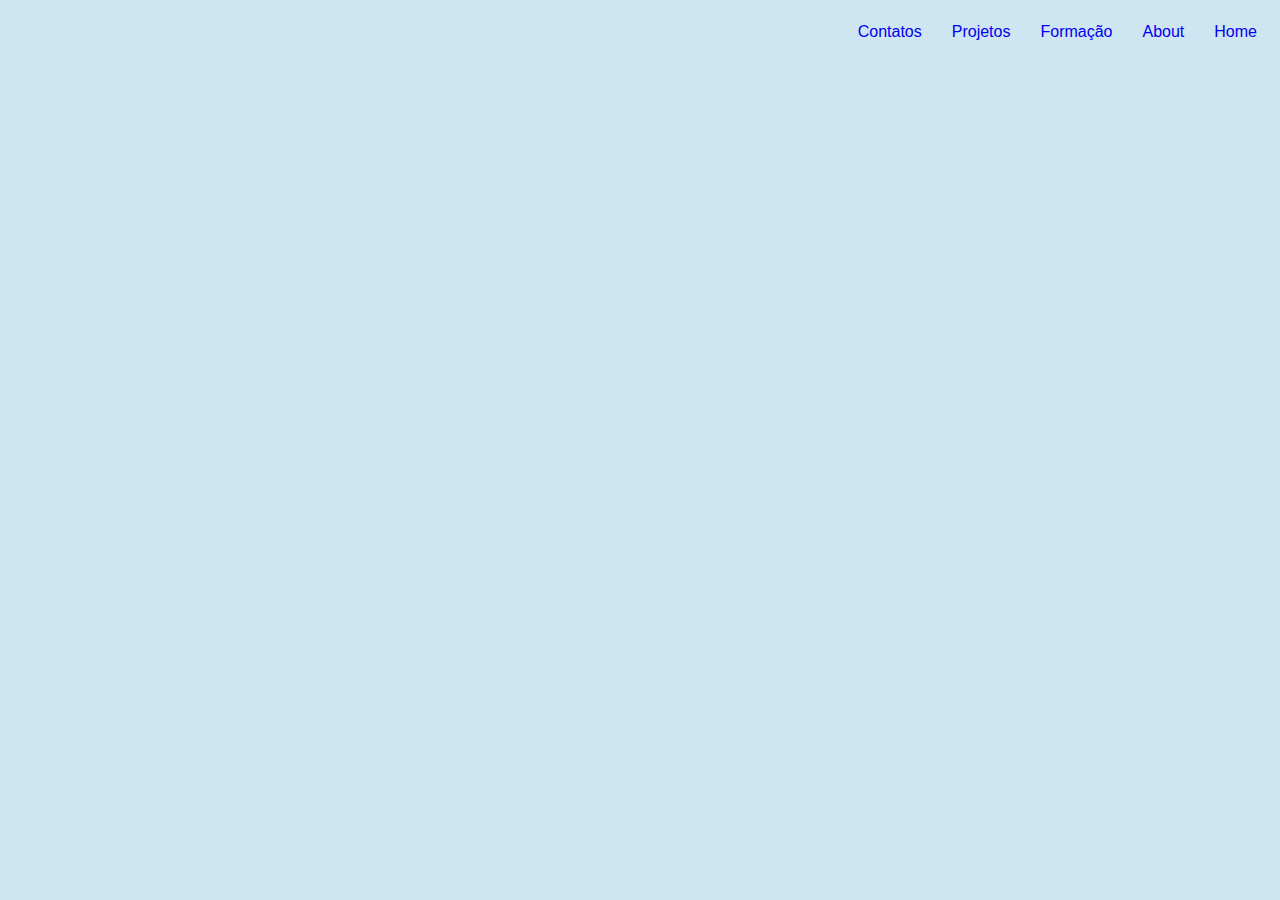
<file: index1.html>
<!DOCTYPE html>
<html lang="pt">

<head>
    <meta charset="UTF-8">
    <meta http-equiv="X-UA-Compatible" content="IE=edge">
    <meta name="viewport" content="width=device-width, initial-scale=1.0">
    <link rel="shortcut icon" href="../logos/favicon-16x16.png" type="image/x-icon">
    <link rel="stylesheet" href="style1.css">
    <title>Portifólio | Alexsander Leal</title>
</head>

<body>
    <header>
        <ul>
            <li><a href="index.html">Home</a></li>
            <li><a href="#about">About</a></li>
            <li><a href="#formacao">Formação</a></li>
            <li><a href="#projetos">Projetos</a></li>
            <li><a href="#contatos">Contatos</a></li>
        </ul>
    </header>
</body>

</html>
</file>
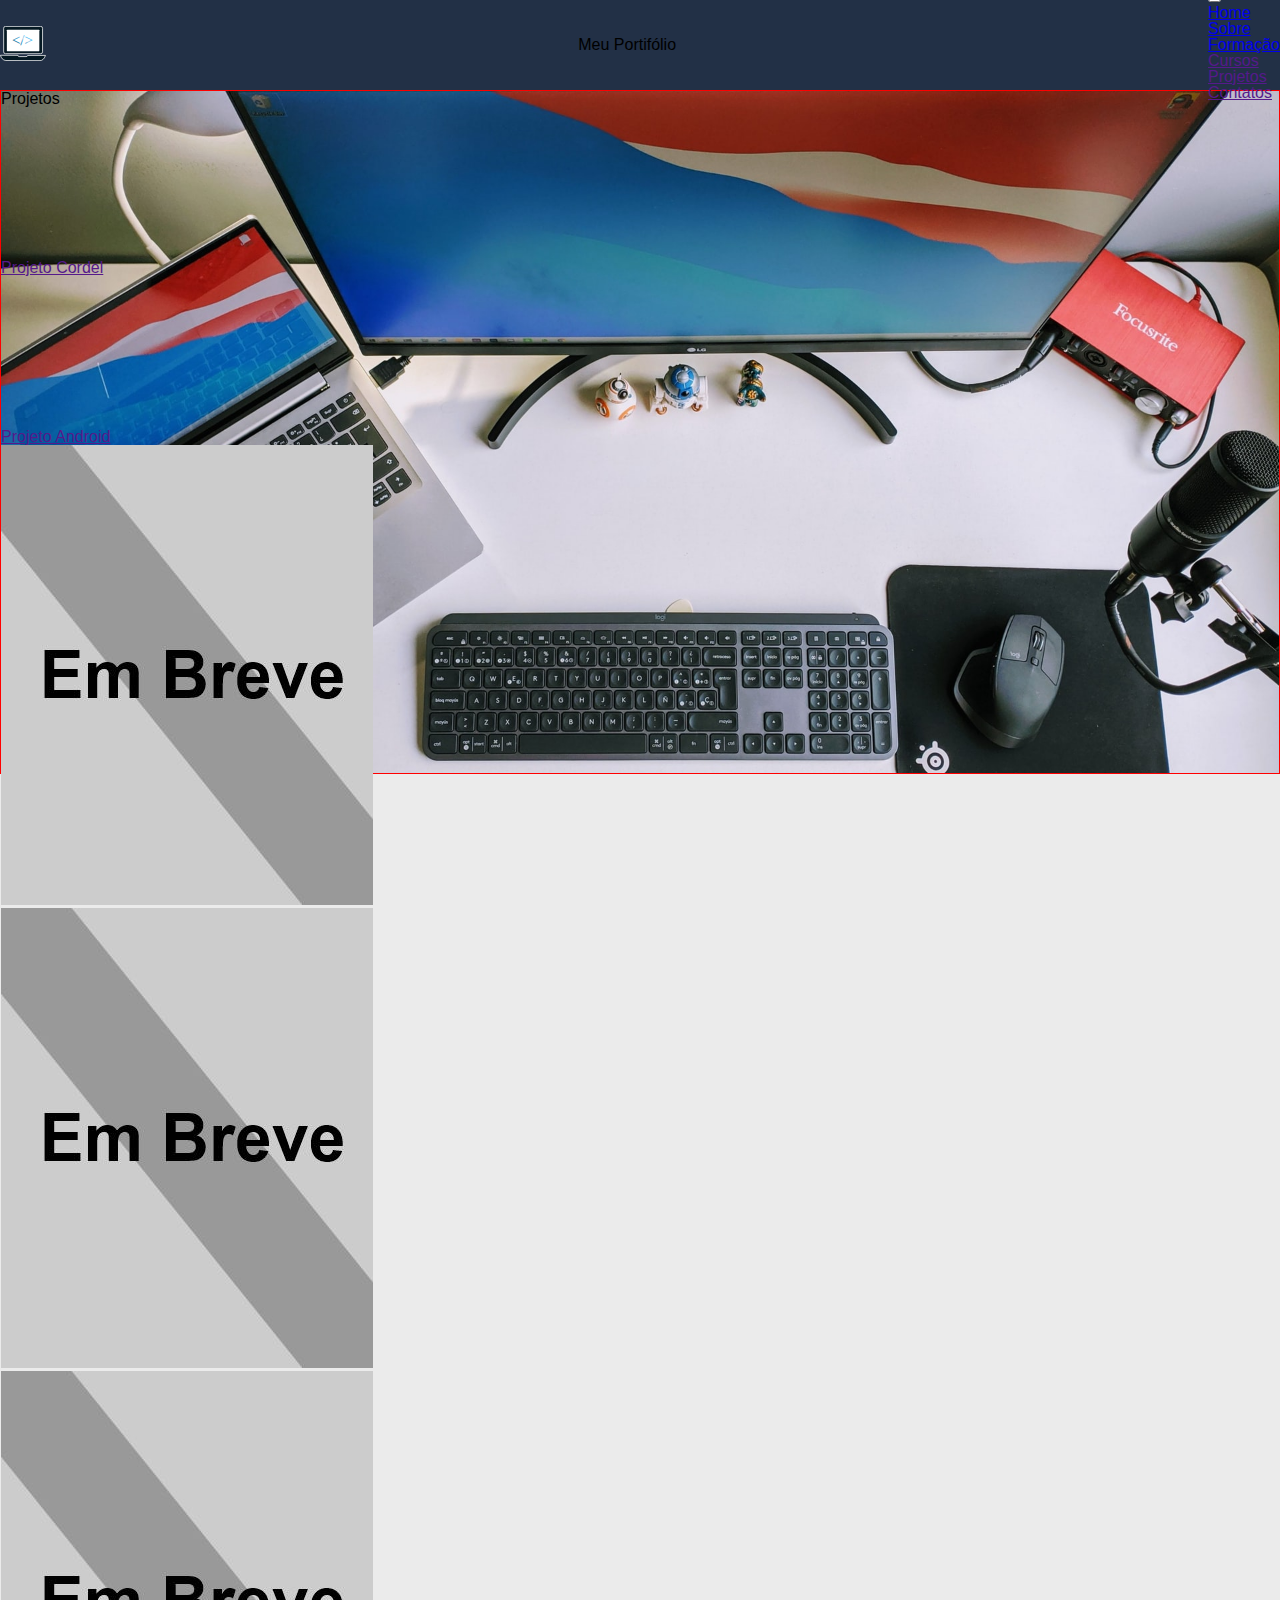
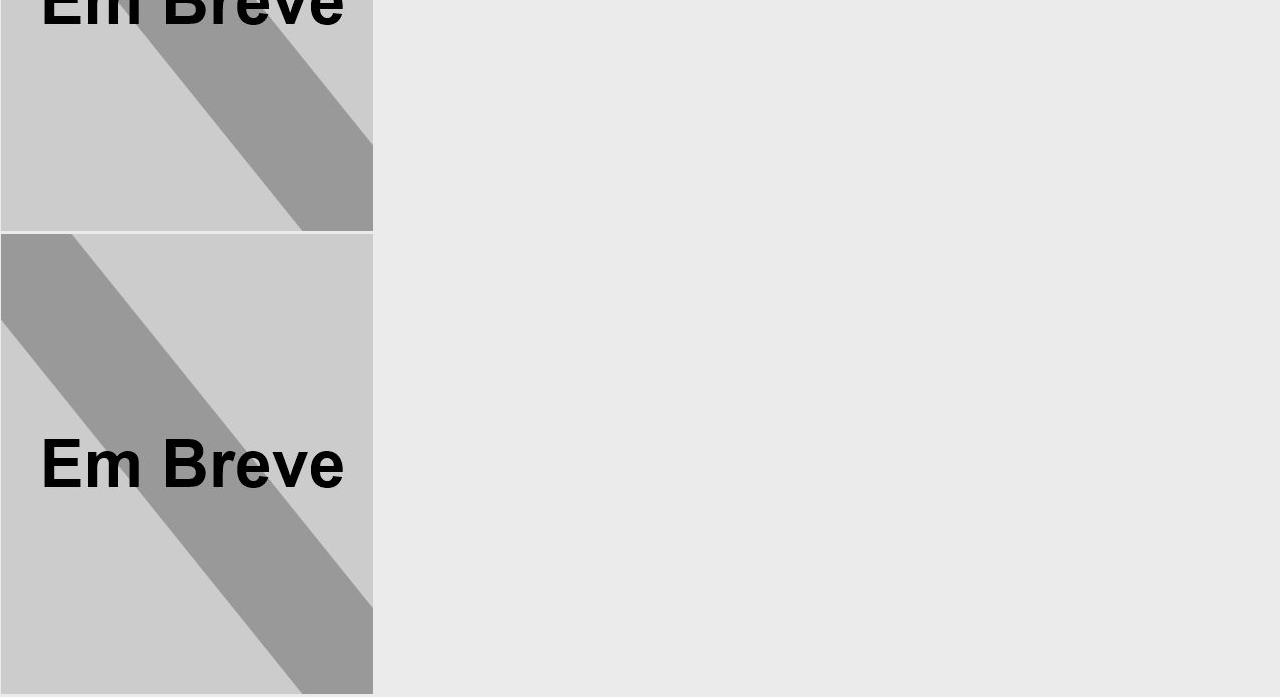
<file: pag-projetos.html>
<!DOCTYPE html>
<html lang="en">

<head>
    <meta charset="UTF-8">
    <meta http-equiv="X-UA-Compatible" content="IE=edge">
    <meta name="viewport" content="width=device-width, initial-scale=1.0">
    <link rel="shortcut icon" href="logos/favicon.ico" type="image/x-icon">
    <link rel="shortcut icon" href="img/logos/favicon.ico" type="image/x-icon">
    <link rel="stylesheet" href="estilo/reset.css">
    <link rel="stylesheet" href="estilo/style.css">
    <title>Portifólio | Alexsander Leal</title>
</head>

<body>
    <header class="cabecalho">

        <div class="cabecalho_container cabecalho_logo-cabecalho">
            <img src="img/logos/logo-cabecalho.svg" class="cabecalho_container_logotipo cabecalho_container_imagens"
                alt="Logotipo do Portifólio">
        </div>

        <div class="cabecalho_cabecalho_container">
            <h1 class="cabecalho_container_titulo">Meu Portifólio</h1>
        </div>

        <div class="cabecalho_cabecalho_container cabecalho_cabecalho_img-menu">
            <input type="checkbox" id="menu" class="cabecalho_container_botao">

            <label for="menu" class="cabecalho_container_rotulo">
                <span class="cabecalho_container_menu-hamburguer cabecalho_container_imagens"></span>
            </label>

            <ul class="cabecalho_container_lista-menu">
                <li class="cabecalho_lista-menu_item">
                    <a href="index.html" class="cabecalho_lista-menu_link">Home</a>
                </li>

                <li class="cabecalho_lista-menu_item">
                    <a href="#about" class="cabecalho_lista-menu_link">Sobre</a>
                </li>

                <li class="cabecalho_lista-menu_item">
                    <a href="#academic-education" class="cabecalho_lista-menu_link">Formação</a>
                </li>

                <li class="cabecalho_lista-menu_item">
                    <a href="" class="cabecalho_lista-menu_link">Cursos</a>
                </li>

                <li class="cabecalho_lista-menu_item">
                    <a href="" class="cabecalho_lista-menu_link">Projetos</a>
                </li>

                <li class="cabecalho_lista-menu_item">
                    <a href="" class="cabecalho_lista-menu_link">Contatos</a>
                </li>
            </ul>

        </div>

    </header>

    <main>
        <section id="projetos">
            <h2>Projetos</h2>
            
            <div id="grupo-projetos">
                <div class="projeto">
                    <iframe src="https://leal86.github.io/cordel-moderno-paralax/" frameborder="0" name="frame">
                        <img src="img/projetos/projeto-cordelModerno-site.png" class="img-projeto" alt="Imagem do Projeto">    
                        <p>Esse navegador não é compactível com essa funcionalidade!</p>
                    </iframe>
                    <p>
                        <a href="" class="link-projeto">Projeto Cordel</a>
                    </p>
                </div>
                
                <div class="projeto">
                    <iframe src="https://leal86.github.io/android-tech-insights/" frameborder="0" name="frame">
                        <img src="img/projetos/projeto-androidTechInsights-site.png" class="img-projeto" alt="Imagem do Projeto">    
                        <p>Esse navegador não é compactível com essa funcionalidade!</p>
                    </iframe>
                    <p>
                        <a href="" class="link-projeto">Projeto Android</a>
                    </p>
                </div>
                
                <div class="projeto">
                    <a href="#" class="link-projeto" target="frame">
                        <img src="imagens/img-em-breve.jpg" class="img-projeto" alt="Imagem do Projeto">
                    </a>
                </div>
                
                <div class="projeto">
                    <a href="#" class="link-projeto" target="frame">
                        <img src="img/fundos/img-em-breve.jpg" class="img-projeto" alt="Imagem do Projeto">
                    </a>
                </div>

                <div class="projeto">
                    <a href="#" class="link-projeto" target="frame">
                        <img src="img/fundos/img-em-breve.jpg" class="img-projeto" alt="Imagem do Projeto">
                    </a>
                </div>
                
                <div class="projeto">
                    <a href="#" class="link-projeto" target="frame">
                        <img src="img/fundos/img-em-breve.jpg" class="img-projeto" alt="Imagem do Projeto">
                    </a>
                </div>

            </div>
            
        </section>
    </main>



    <script>
        function clickMenu() {
            if (itens.style.display == 'block') {
                itens.style.display = 'none';
            } else {
                itens.style.display = 'block'
            }
        }

        function mudouTamanho() {
            if (window.innerWidth >= 768) {
                itens.style.display = 'block'
            } else {
                itens.style.display = 'none'
            }
        }
    </script>
</body>

</html>
</file>
<file: style1.css>
/* Configurações globais */
@charset "UTF-8";

@import url('https://fonts.googleapis.com/css2?family=Arizonia&family=Berkshire+Swash&display=swap');
@import url('https://fonts.googleapis.com/css2?family=Cinzel:wght@500&display=swap');
@import url('https://fonts.googleapis.com/css2?family=Roboto+Mono&display=swap');

:root {
    --cor0: #cee5f2; 
    --cor1: #accbe1;
    --cor2: #00a6fb;
    --cor3: #0582ca;
    --cor4: #006494;
    --cor5: #003554;
    --cor6: #051923;

    --fonte-padrao: arial, Verdana, Helvetica, sans-serif;
    --fonte-manuscrita: 'Arizonia', Handwriting;
    --fonte-nomeCabecalho: 'Cinzel', Display;
    --fonte-hello: 'Roboto Mono', Monospace;
}

* {
    
    padding: 0px;
    box-sizing: border-box;
}

body {
    font-family: var(--fonte-padrao);
    background-color: var(--cor0);
}

header {
    margin: 0px;
    padding: 0px;
}

header > ul > li {
    display: inline;
    margin: 5px;
    padding: 15px;
}

header > ul > li > a {
    text-decoration: none;
    padding: 7px 15px;
    float: right;
}

header > ul > li > a:hover {
    border-bottom: var(--cor6);
    color: var(--cor6);
    font-weight: 600;
}
</file>
<file: estilo/style.css>
/* Configurações globais */
@charset "UTF-8";

@import url('https://fonts.googleapis.com/css2?family=Arizonia&family=Berkshire+Swash&display=swap');
@import url('https://fonts.googleapis.com/css2?family=Cinzel:wght@500&display=swap');
@import url('https://fonts.googleapis.com/css2?family=Roboto+Mono&display=swap');

:root {
    --cor0: #FFFFFF; 
    --cor1: #EBEBEB;
    --cor2: #425064;
    --cor3: #334053;
    --cor4: #223046;

    --cor5: #2d2a32;
    --cor6: #95b2b8;
    --cor7: #e4572e;
    --cor8: #41521f;
    --cor9: #ffc857;

   /*
    --cor10: #70E8CB;
    --cor11: #FFE9C7;
    --cor12: #FF5B5B;
    --cor13: #545454;
    --cor14: #2D2D2F;
    */

    --fonte-padrao: arial, Verdana, Helvetica, sans-serif;
    --fonte-manuscrita: 'Arizonia', Handwriting;
    --fonte-nomeCabecalho: 'Cinzel', Display;
    --fonte-hello: 'Roboto Mono', Monospace;
}

* {
    margin: 0px;
    padding: 0px;
    box-sizing: border-box;
}

body {
    font-family: var(--fonte-padrao);
    background-color: var(--cor1);
}

header { 
    display: flex;
    align-items: center;
    justify-content: space-between;
    height: 10vh;
    background-color: var(--cor4);
}

header > h1 {
    margin-left: 100px;
    font-family: var(--fonte-nomeCabecalho);
    display: inline;
    font-size: 2.5em;
    color: var(--cor0);
}

header > h1 > a {
    text-decoration: none;
    color: var(--cor0);
}

header > nav {
    display: inline;
    position: relative;
}

header > nav > ul {
    display: inline;
    float: right;
    margin-right: 70px;
}

header > nav > ul > li  {
    display: inline;
    float: left;
}

header > nav > ul > li > a {
    text-decoration: none;
    margin: 12px;
    padding: 12px;
    color: var(--cor1);
    font-weight: 600;
    font-size: 1.2em;
    border: 1px solid transparent;
}

header > nav > ul > li > a:hover {
    color: var(--cor9);
    border: 1px solid var(--cor9);
    border-radius: 25px;
    font-weight: 600;
    transition: 1s;
    cursor: pointer;
    
}

header > nav > ul > li > a:active {
    color: var(--cor9);
    text-decoration: underline;
    border: 1px solid var(--cor9);
    font-weight: 600;
    transition: 1s;
    cursor: pointer;    
}

/* Section apresentacao*/

section {
    border: 1px solid red;
    height: 76vh;
    background: black url('../imagens/fundo1.jpg') center center no-repeat fixed;
    background-size: cover;
}

section > p {
    font-family: var(--fonte-hello);
    font-size: 4.4em;
    text-align: center;
    font-weight: 600;
    color: black;
    padding: 70px;
}

#curriculo {
    text-align: center;
}

#curriculo > a {
    text-decoration: none;
    border: 2px solid rgb(5, 5, 5);
    border-radius: 20px;
    box-shadow: 2px 2px 2px 1px rgb(88, 84, 84);
    padding: 25px;
    font-size: 1.2em;
}

#curriculo > a:hover {
    text-decoration: none;
    border: 2px solid rgb(5, 5, 5);
    border-radius: 20px;
    box-shadow: 2px 2px 2px 1px rgb(88, 84, 84);
    padding: 25px;
    background-color: rgb(153, 6, 6);
    color: white;
    transition: 0.5s;
    font-size: 1.2em;
}
</file>
